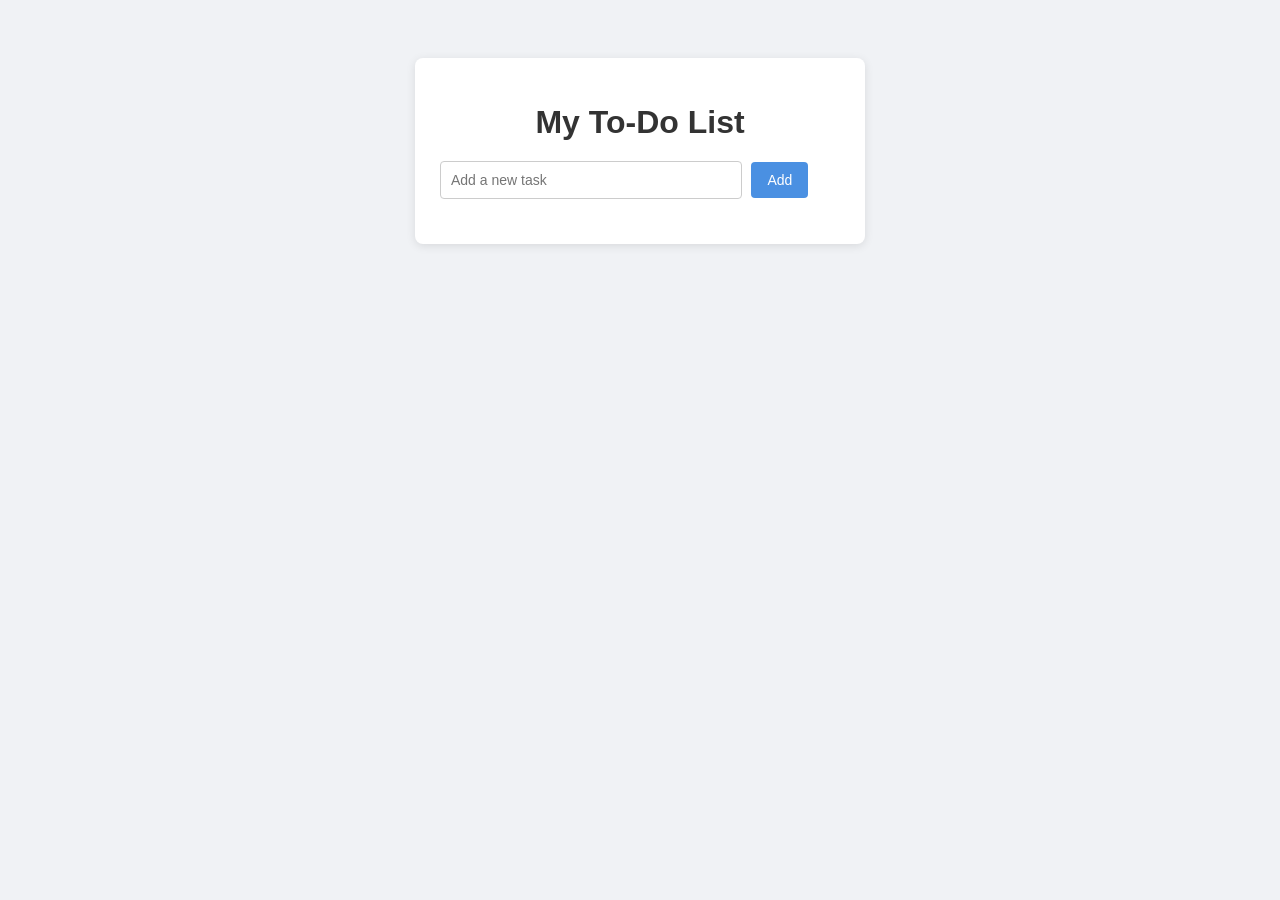
<file: index.html>
<!DOCTYPE html>
<html>
<head>
  <title>To-Do List</title>
  <link rel="stylesheet" href="style.css">
</head>
<body>

  <div class="container">
    <h1>My To-Do List</h1>
    <input type="text" placeholder="Add a new task">
    <button>Add</button>
    <ul></ul>
  </div>

  <script src="script.js"></script>
</body>
</html>
</file>
<file: style.css>
body {
  font-family: Arial, sans-serif;
  background-color: #f0f2f5;
  display: flex;
  justify-content: center;
  padding-top: 50px;
}

.container {
  background-color: #fff;
  width: 400px;
  padding: 25px;
  border-radius: 8px;
  box-shadow: 0 2px 10px rgba(0, 0, 0, 0.1);
}

h1 {
  text-align: center;
  color: #333;
  margin-bottom: 20px;
}

input {
  width: 70%;
  padding: 10px;
  border: 1px solid #ccc;
  border-radius: 4px;
  outline: none;
  font-size: 14px;
}

input:focus {
  border-color: #4a90e2;
}

button {
  padding: 10px 16px;
  background-color: #4a90e2;
  color: #fff;
  border: none;
  border-radius: 4px;
  cursor: pointer;
  font-size: 14px;
  margin-left: 5px;
}

button:hover {
  background-color: #3a78c2;
}

ul {
  list-style: none;
  margin-top: 20px;
  padding: 0;
}

ul li {
  display: flex;
  justify-content: space-between;
  align-items: center;
  background-color: #f9f9f9;
  padding: 10px 15px;
  margin-bottom: 8px;
  border-radius: 4px;
  font-size: 15px;
  color: #333;
}

.delete {
  background-color: #e74c3c;
  padding: 5px 10px;
  font-size: 13px;
  margin-left: 10px;
}

.delete:hover {
  background-color: #c0392b;
}
</file>
<file: todo_style.css>
body {
  font-family: Arial, sans-serif;
  background-color: #f0f2f5;
  display: flex;
  justify-content: center;
  padding-top: 50px;
}

.container {
  background-color: #fff;
  width: 400px;
  padding: 25px;
  border-radius: 8px;
  box-shadow: 0 2px 10px rgba(0, 0, 0, 0.1);
}

h1 {
  text-align: center;
  color: #333;
  margin-bottom: 20px;
}

input {
  width: 70%;
  padding: 10px;
  border: 1px solid #ccc;
  border-radius: 4px;
  outline: none;
  font-size: 14px;
}

input:focus {
  border-color: #4a90e2;
}

button {
  padding: 10px 16px;
  background-color: #4a90e2;
  color: #fff;
  border: none;
  border-radius: 4px;
  cursor: pointer;
  font-size: 14px;
  margin-left: 5px;
}

button:hover {
  background-color: #3a78c2;
}

ul {
  list-style: none;
  margin-top: 20px;
  padding: 0;
}

ul li {
  display: flex;
  justify-content: space-between;
  align-items: center;
  background-color: #f9f9f9;
  padding: 10px 15px;
  margin-bottom: 8px;
  border-radius: 4px;
  font-size: 15px;
  color: #333;
}

.delete {
  background-color: #e74c3c;
  padding: 5px 10px;
  font-size: 13px;
  margin-left: 10px;
}

.delete:hover {
  background-color: #c0392b;
}
</file>
